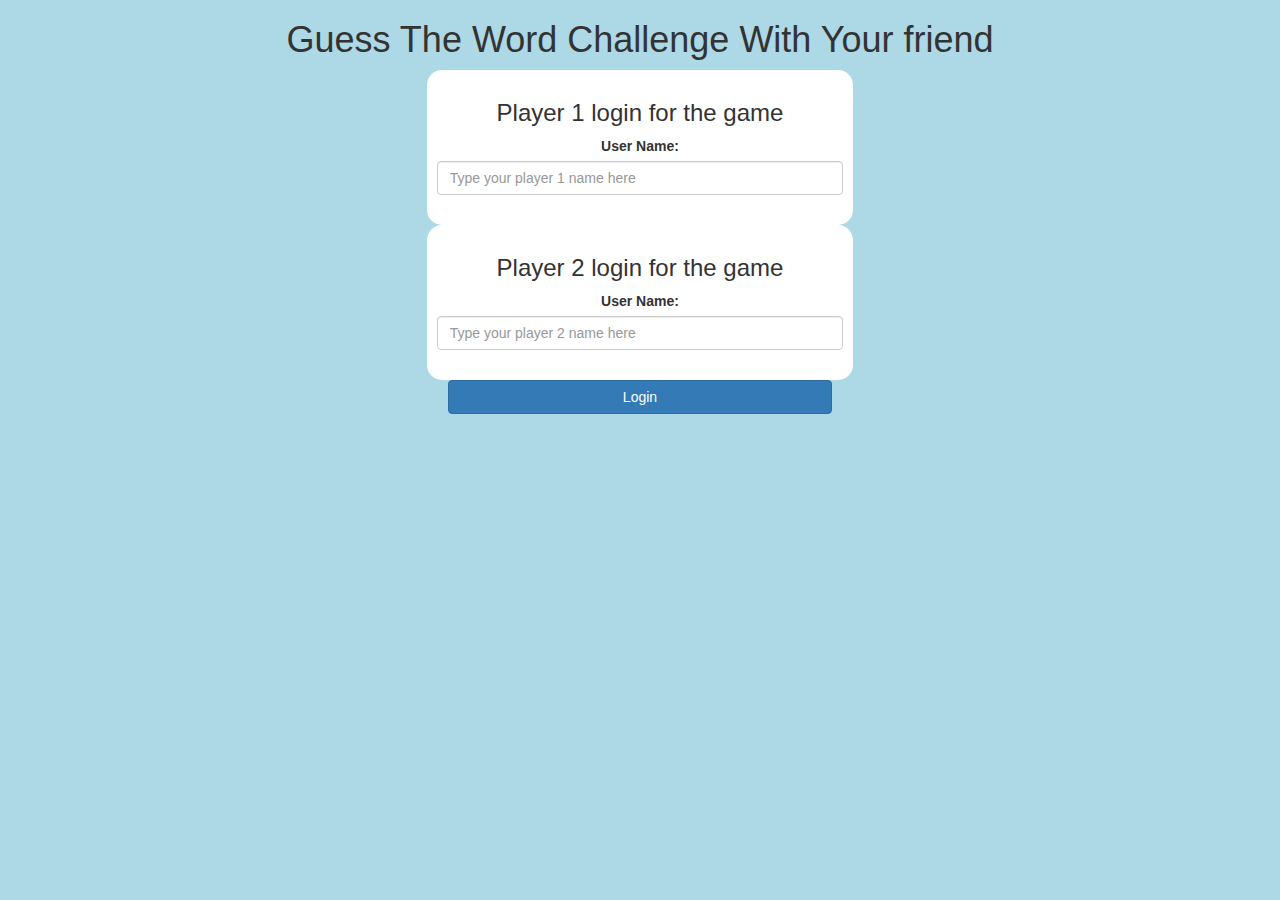
<file: index.html>
<!DOCTYPE html>
<html>
<head>
	<title>Guess The Word</title>

<meta name="viewport" content="width=device-width, initial-scale=1">
<link rel="stylesheet" href="https://maxcdn.bootstrapcdn.com/bootstrap/3.4.0/css/bootstrap.min.css">
<script src="https://ajax.googleapis.com/ajax/libs/jquery/3.4.1/jquery.min.js"></script>
<script src="https://maxcdn.bootstrapcdn.com/bootstrap/3.4.0/js/bootstrap.min.js"></script>

<link rel="stylesheet" type="text/css" href="game.css">

<script src="gamelogin.js"></script>
</head>
<body>
<center>
	<h1>Guess The Word Challenge With Your friend</h1>
	<div class="col-lg-4 col-sm-8 col-xs-11 login_div1">
		<h3>Player 1 login for the game</h3>
		<label>User Name:</label>
		<input type="text" id="player1_name_input" class="form-control" placeholder="Type your player 1 name here">
		<br>
	</div>
	<div class="col-lg-4 col-sm-8 col-xs-11 login_div2">
		<h3>Player 2 login for the game</h3>
		<label>User Name:</label>
		<input type="text" id="player2_name_input" class="form-control" placeholder="Type your player 2 name here">
		<br>
	</div>
	<button style="width:30%" class="btn btn-primary" onclick="addUser()">Login</button>
</center>
</body>
</html>
</file>
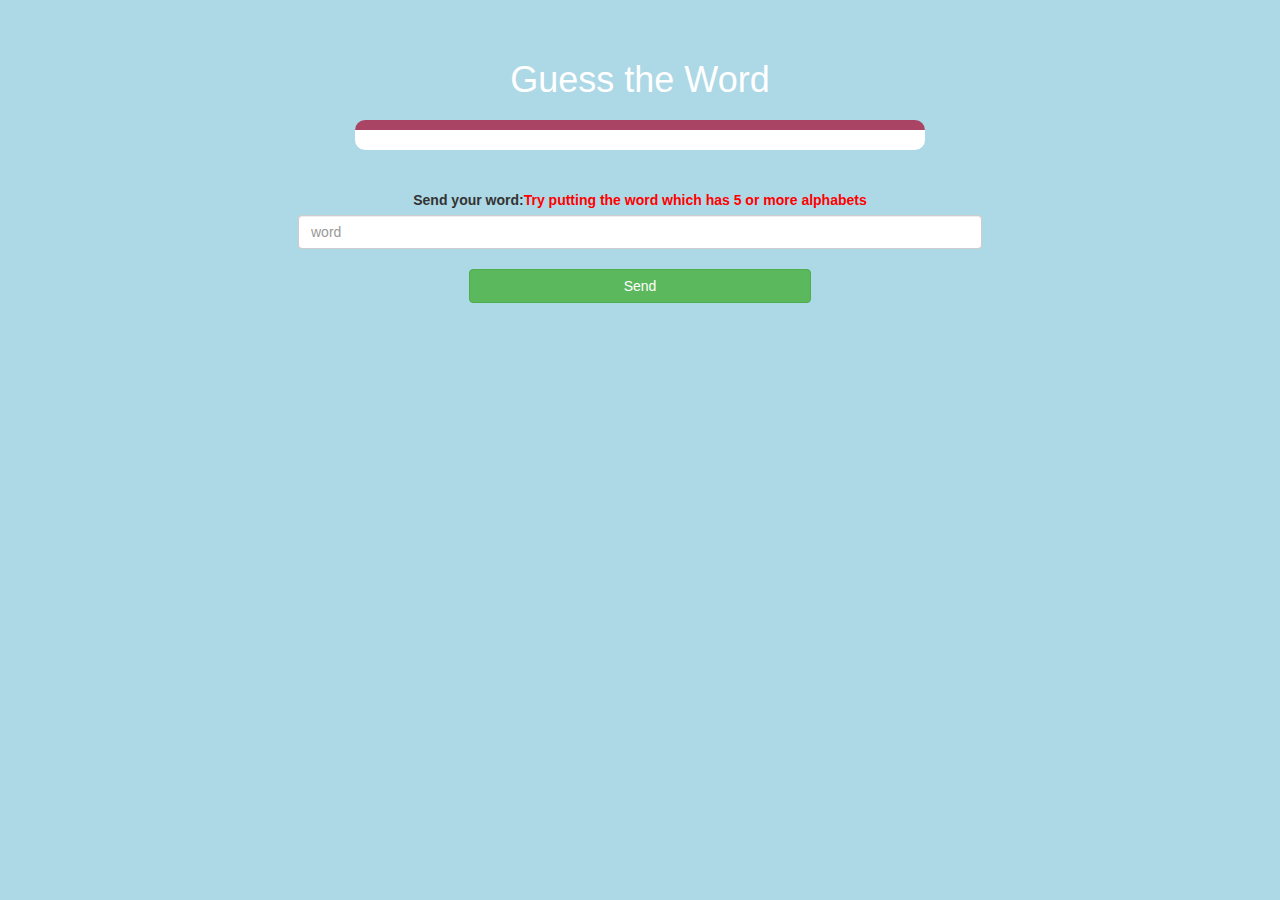
<file: gamepage.html>
<html> 
    <head>
         <title>Guess The Word</title>
          <meta name="viewport" content="width=device-width, initial-scale=1">
           <link rel="stylesheet" href="https://maxcdn.bootstrapcdn.com/bootstrap/3.4.0/css/bootstrap.min.css">
            <script src="https://ajax.googleapis.com/ajax/libs/jquery/3.4.1/jquery.min.js"></script>
             <script src="https://maxcdn.bootstrapcdn.com/bootstrap/3.4.0/js/bootstrap.min.js"></script>
             <link rel="stylesheet" type="text/css" href="game.css">
              </head> <body> <h4 id="player1_name">
              </h4> <span id="player1_score"></span> <br>
               <h4 id="player2_name"></h4> 
               <span id="player2_score"></span>
                <div class="container"> 
<center>
    <h1 style="color:white;">Guess the Word</h1>
	<h3 id="player_question"></h3>
    <h3 id="player_answer"></h3>
    <div id="output"class="col-lg-6"></div>
    <br>
    <br>
    <label>Send your word:<b style="color:red">Try putting the word which has 5 or more alphabets</b></label>
    <input type="text" id="word" class="form-control" placeholder="word"><br>
    <button onclick="send()" class="btn btn-success" style="width:30%;">Send</button>
</center>
                </div>
<script src="gamepage.js"></script>
</body>
</html>
</file>
<file: game.css>
body
{
	background: lightblue;
}

	.login_div1 , .login_div2
	{
		background: white;
		padding: 10px;
		float: none;
		border-radius: 15px;
	}
#player1_name , #player2_name
{
	display: inline-block;
	margin-left: 20px;
}
#word
{
	width: 60%;
}
#word_display
{
	letter-spacing: 5px;
}
#output
{
background: white;
border-radius: 10px;
border-top: 10px solid #AA4465;
padding: 10px;
float: none;
text-align: left;
}
</file>
